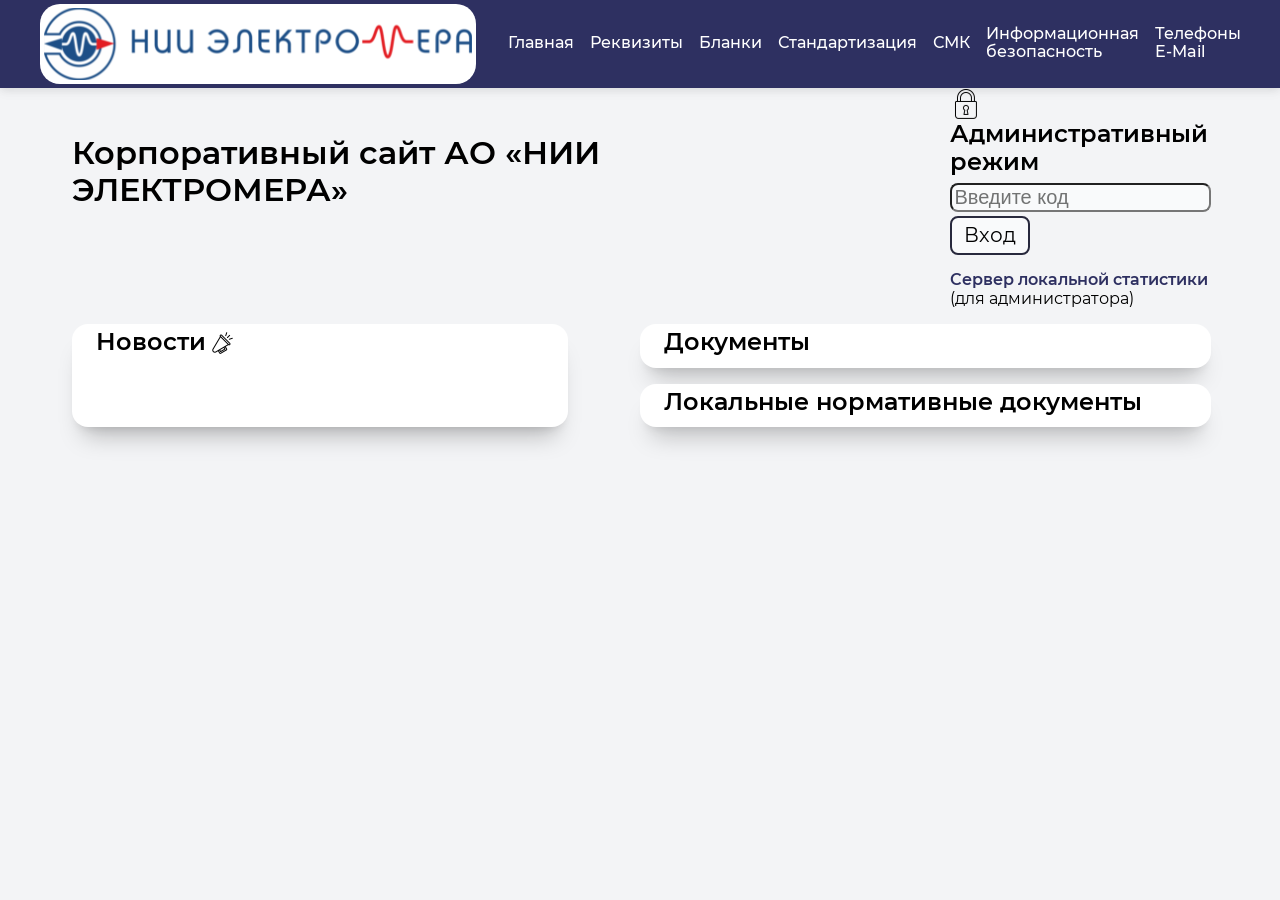
<file: index.html>
<!doctype html>
<html lang="ru">
	<head>
		<meta charset="UTF-8" />
		<meta name="viewport" content="width=device-width, initial-scale=1.0" />
		<title>АО "НИИ ЭЛЕКТРОМЕРА" - корпоративный сайт</title>
		<link rel="stylesheet" href="css/main.css" />
		<link rel="icon" type="image/x-icon" href="favicon/favicon.ico" />
	</head>
	<body>
		<header>
			<a href="index.html" class="logo" aria-label="На главную">
				<img
					src="images/logos/logo.svg"
					alt="Logo of Electromera"
					width="428"
				/>
			</a>
			<nav class="main-nav">
				<ul>
					<li><a href="index.html">Главная</a></li>
					<li><a href="unknown.html">Реквизиты</a></li>
					<li><a href="blanks.html">Бланки</a></li>
					<li><a href="standardization.html">Стандартизация</a></li>
					<li><a href="qms.html">СМК</a></li>
					<li>
						<a href="security.html">Информационная<br />безопасность</a>
					</li>
					<li>
						<a href="unknown.html">Телефоны<br />E-Mail</a>
					</li>
				</ul>
			</nav>
		</header>
		<main>
			<section class="greetings">
				<h1>Корпоративный сайт АО «НИИ ЭЛЕКТРОМЕРА»</h1>
				<img
					data-id="${item.id}"
					data-type="${type}"
					src="images/icons/edit.svg"
					alt="Edit icon"
					width="20"
					data-action="edit"
					class="admin-icon admin-icon-edit"
				/>
				<p>
				</p>
			</section>

			<section class="admin-panel">
				<div class="admin-title">
					<img src="images/icons/admin-icon.svg" alt="Admin icon" width="32" />
					<h2 class="title">Административный режим</h2>
				</div>
				<div class="admin-check">
					<input
						type="text"
						class="admin-code"
						placeholder="Введите код"
						name="admin-code-user"
					/>

					<a href="" class="admin-code__btn btn">Вход</a>
				</div>
				<div class="admin-login__message" aria-live="polite"></div>
				<div class="admin-information">
					<a href="">Сервер локальной статистики</a> <br />(для администратора)
				</div>
				<div class="admin-mode-exit admin-actions">
					<img
						src="images/icons/exit.svg"
						width="24"
						data-action="logout"
						class="admin-icon admin-icon-exit"
					/>
					<p class="admin-icon">Выйти из административного режима</p>
				</div>
			</section>

			<section class="news">
				<div class="news-title">
					<h2>Новости</h2>
					<img src="images/icons/news-icon.svg" alt="News icon" width="32" />
					<img
						src="images/icons/add.svg"
						alt="Add icon"
						width="32"
						data-action="add"
						class="admin-icon admin-icon-add"
					/>
				</div>
				<article class="news-item admin-news-item admin-actions" data-hidden>
					<input type="date" class="admin-news-date admin-actions" />
					<div
						class="admin-news-date__message admin-message admin-actions"
						aria-live="polite"
					></div>
					<textarea class="admin-news-text admin-actions"></textarea>
					<div
						class="admin-news-text__message admin-message admin-actions"
						aria-live="polite"
					></div>
					<img
						src="images/icons/save.svg"
						alt="Save icon"
						width="24"
						class="admin-icon admin-icon-save"
					/>
				</article>
			</section>

			<section class="documents">
				<div class="documents-title">
					<h2>Документы</h2>
					<img
						src="images/icons/add.svg"
						alt="Add icon"
						width="32"
						data-action="add"
						class="admin-icon admin-icon-add"
					/>
				</div>
				<ul class="documents-list">
					<li class="admin-actions admin-documents-item">
						<textarea class="admin-actions"></textarea>
						<input type="file" class="admin-actions" />

						<img
							src="images/icons/save.svg"
							alt="Save icon"
							width="24"
							class="admin-icon admin-icon-save"
						/>
					</li>
				</ul>
			</section>

			<section class="documents legal-docs">
				<div class="documents-title">
					<h2>Локальные нормативные документы</h2>
					<img
						src="images/icons/add.svg"
						alt="Add icon"
						width="32"
						data-action="add"
						class="admin-icon admin-icon-add"
					/>
				</div>
				<ul class="documents-list">
					<li class="admin-actions admin-documents-item">
						<textarea class="admin-actions"></textarea>
						<input type="file" class="admin-actions" />

						<img
							src="images/icons/save.svg"
							alt="Save icon"
							width="24"
							class="admin-icon admin-icon-save"
						/>
					</li>
				</ul>
			</section>
		</main>
		<script type="module" src="js/main.js"></script>
	</body>
</html>
</file>
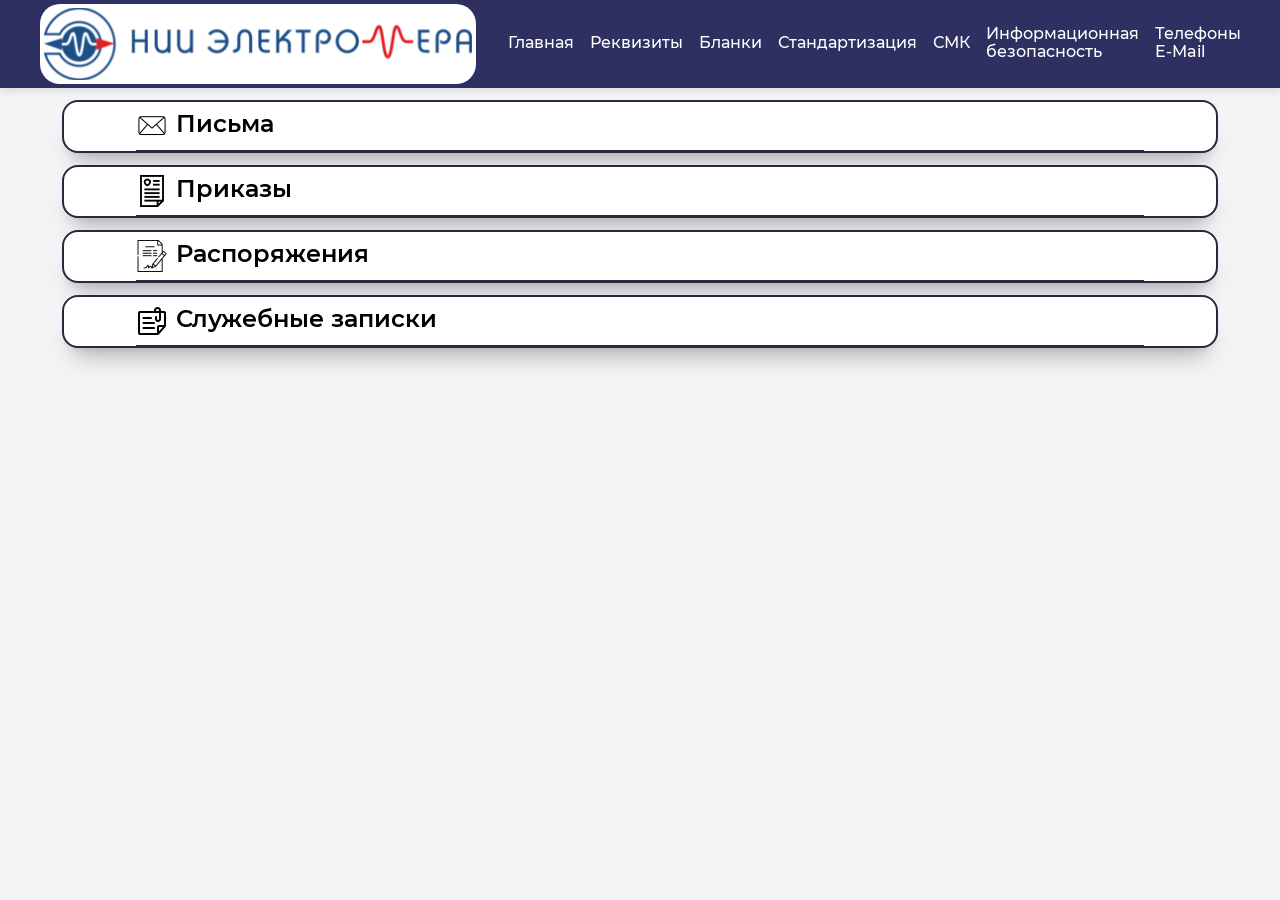
<file: blanks.html>
<!doctype html>
<html lang="ru">
	<head>
		<meta charset="UTF-8" />
		<meta name="viewport" content="width=device-width, initial-scale=1.0" />
		<title>АО "НИИ ЭЛЕКТРОМЕРА" - Бланки документов</title>
		<link rel="stylesheet" href="css/blanks.css" />
		<link rel="icon" type="image/x-icon" href="favicon/favicon.ico" />
	</head>
	<body>
		<header>
			<a href="index.html" class="logo" aria-label="На главную">
				<img
					src="images/logos/logo.svg"
					alt="Logo of Electromera"
					width="428"
				/>
			</a>
			<nav class="main-nav">
				<ul>
					<li><a href="index.html">Главная</a></li>
					<li><a href="unknown.html">Реквизиты</a></li>
					<li><a href="blanks.html">Бланки</a></li>
					<li><a href="standardization.html">Стандартизация</a></li>
					<li><a href="qms.html">СМК</a></li>
					<li>
						<a href="security.html">Информационная<br />безопасность</a>
					</li>
					<li>
						<a href="unknown.html">Телефоны<br />E-Mail</a>
					</li>
				</ul>
			</nav>
		</header>

		<main>
			<section class="letters card">
				<div class="letters-title title">
					<img
						src="images/icons/letter-icon.svg"
						alt="Letters icon"
						width="32"
					/>
					<h2>Письма</h2>
					<img
						src="images/icons/add.svg"
						alt="Add icon"
						width="32"
						data-action="add"
						class="admin-icon admin-icon-add"
					/>
				</div>
				<div class="letters-menu menu"></div>
			</section>

			<section class="orders card">
				<div class="orders-title title">
					<img src="images/icons/order-icon.svg" alt="Orders icon" width="32" />
					<h2>Приказы</h2>
					<img
						src="images/icons/add.svg"
						alt="Add icon"
						width="32"
						data-action="add"
						class="admin-icon admin-icon-add"
					/>
				</div>
				<div class="orders-menu menu"><</div>
			</section>

			<section class="dispositions card">
				<div class="dispositions-title title">
					<img
						src="images/icons/disposition-icon.svg"
						alt="Disposition icon"
						width="32"
					/>
					<h2>Распоряжения</h2>
					<img
						src="images/icons/add.svg"
						alt="Add icon"
						width="32"
						data-action="add"
						class="admin-icon admin-icon-add"
					/>
				</div>
				<div class="dispositions-menu menu"></div>
			</section>

			<section class="service-notes card">
				<div class="service-notes-title title">
					<img
						src="images/icons/service-notes-icon.svg"
						alt="Service notes icon"
						width="32"
					/>
					<h2>Служебные записки</h2>
					<img
						src="images/icons/add.svg"
						alt="Add icon"
						width="32"
						data-action="add"
						class="admin-icon admin-icon-add"
					/>
				</div>
				<div class="service-notes-menu menu"></div>
			</section>
		</main>

		<script type="module" src="js/main.js"></script>
	</body>
</html>
</file>
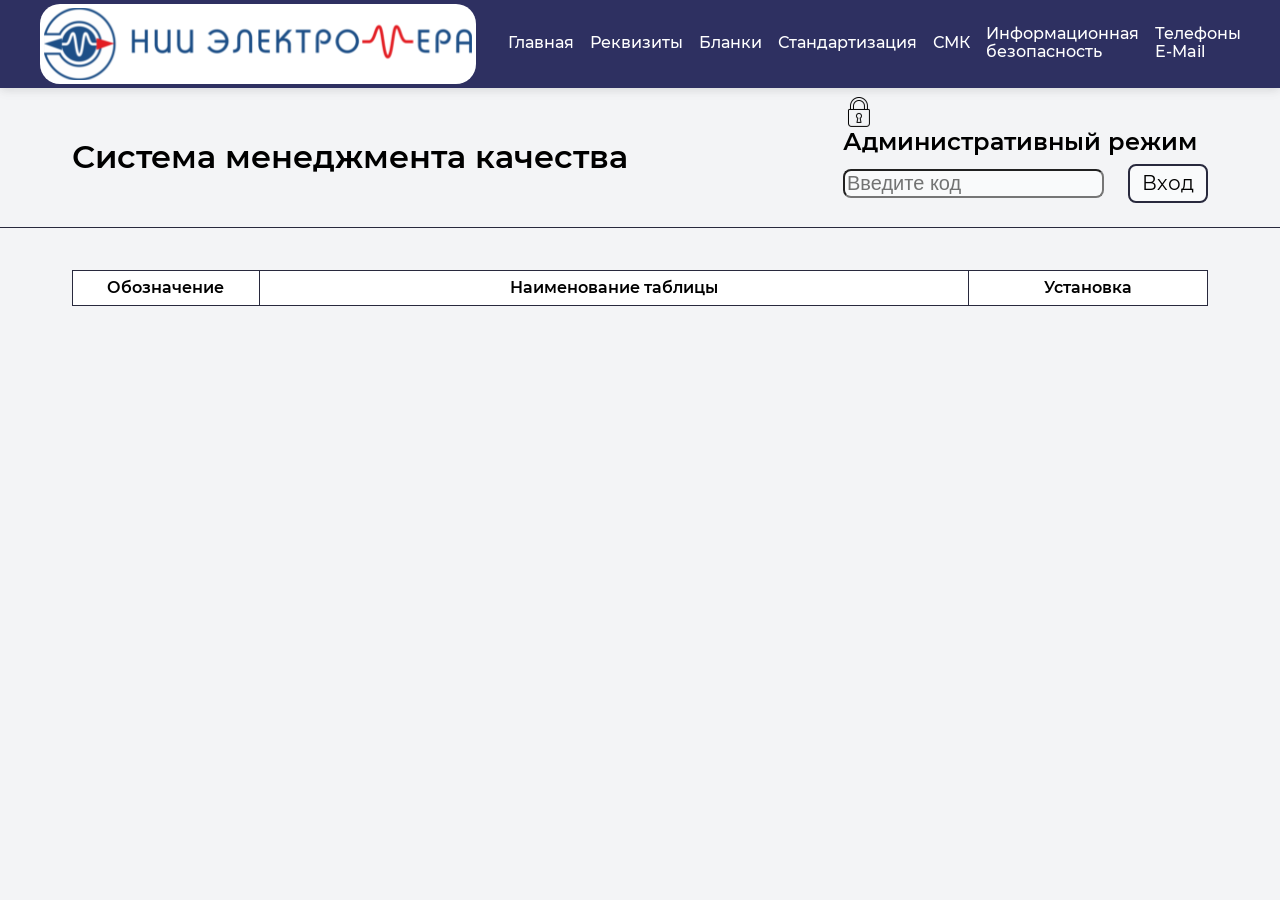
<file: qms.html>
<!doctype html>
<html lang="ru">
	<head>
		<meta charset="UTF-8" />
		<meta name="viewport" content="width=device-width, initial-scale=1.0" />
		<title>АО "НИИ ЭЛЕКТРОМЕРА" - корпоративный сайт</title>
		<link rel="stylesheet" href="css/qms.css" />
		<link rel="icon" type="image/x-icon" href="favicon/favicon.ico" />
	</head>
	<body class="admin-mode">
		<header>
			<a href="index.html" class="logo" aria-label="На главную">
				<img
					src="images/logos/logo.svg"
					alt="Logo of Electromera"
					width="428"
				/>
			</a>
			<nav class="main-nav">
				<ul>
					<li><a href="index.html">Главная</a></li>
					<li><a href="unknown.html">Реквизиты</a></li>
					<li><a href="blanks.html">Бланки</a></li>
					<li><a href="standardization.html">Стандартизация</a></li>
					<li><a href="qms.html">СМК</a></li>
					<li>
						<a href="security.html">Информационная<br />безопасность</a>
					</li>
					<li>
						<a href="unknown.html">Телефоны<br />E-Mail</a>
					</li>
				</ul>
			</nav>
		</header>
		<main>
			<section class="qms-panel">
				<h1>Система менеджмента качества</h1>
				<div class="admin-panel">
					<div class="admin-title">
						<img
							src="images/icons/admin-icon.svg"
							alt="Admin icon"
							width="32"
						/>
						<h2>Административный режим</h2>
					</div>
					<div class="admin-check">
						<input type="text" class="admin-code" placeholder="Введите код" />
						<a href="" class="admin-code__btn btn">Вход</a>
					</div>
					<div class="admin-login__message" aria-live="polite"></div>
					<div class="admin-mode-exit admin-actions">
						<img
							src="images/icons/exit.svg"
							width="24"
							data-action="logout"
							class="admin-icon admin-icon-exit"
						/>
						<p class="admin-icon">Выйти из административного режима</p>
					</div>
				</div>
			</section>

			<section class="table-container">
				<table class="documents-table">
					<thead>
						<tr>
							<th>Обозначение</th>
							<th>Наименование таблицы</th>
							<th>Установка</th>
						</tr>
					</thead>
					<tbody>
						<tr class="add-row admin-actions">
							<td colspan="3" class="admin-actions">
								<img
									src="images/icons/add.svg"
									alt="Add icon"
									width="48"
									data-action="add"
									class="admin-icon admin-icon-add"
								/>
							</td>
						</tr>
						<tr class="admin-actions admin-tr">
							<td class="admin-actions">
								<textarea
									class="admin-actions"
									placeholder="Обозначение"
								></textarea>
							</td>
							<td class="admin-actions">
								<textarea
									class="admin-actions"
									placeholder="Наименование таблицы"
								></textarea>
								<img
									src="images/icons/save.svg"
									alt="Save icon"
									width="24"
									class="admin-icon admin-icon-save"
								/>
							</td>
							<td><input type="file" class="admin-actions" /></td>
						</tr>
					</tbody>
				</table>
			</section>
		</main>
		<script type="module" src="js/main.js"></script>
	</body>
</html>
</file>
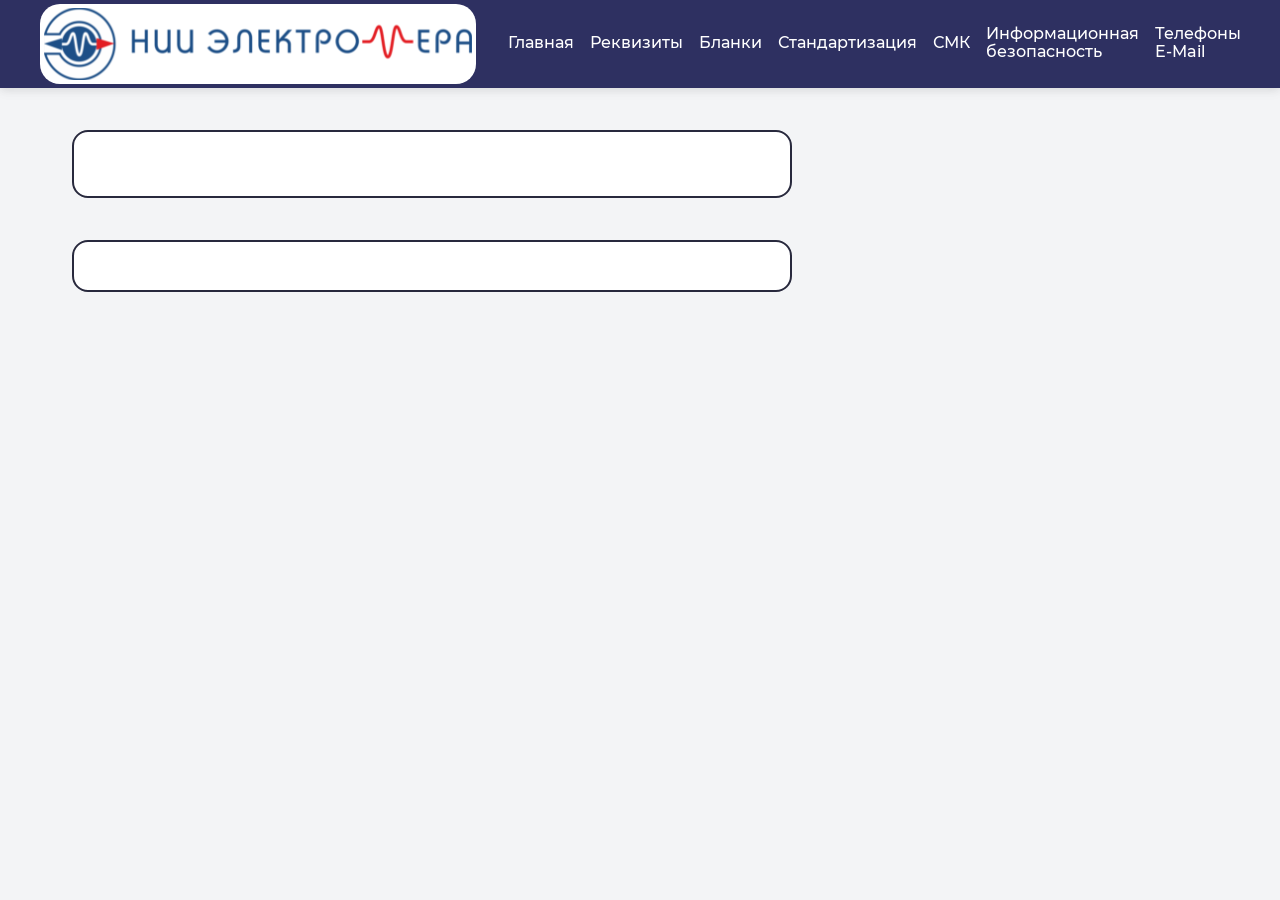
<file: security.html>
<!doctype html>
<html lang="ru">
	<head>
		<meta charset="UTF-8" />
		<meta name="viewport" content="width=device-width, initial-scale=1.0" />
		<title>АО "НИИ ЭЛЕКТРОМЕРА" - корпоративный сайт</title>
		<link rel="stylesheet" href="css/security.css" />
		<link rel="icon" type="image/x-icon" href="favicon/favicon.ico" />
	</head>
	<body>
		<header>
			<a href="index.html" class="logo" aria-label="На главную">
				<img
					src="images/logos/logo.svg"
					alt="Logo of Electromera"
					width="428"
				/>
			</a>
			<nav class="main-nav">
				<ul>
					<li><a href="index.html">Главная</a></li>
					<li><a href="unknown.html">Реквизиты</a></li>
					<li><a href="blanks.html">Бланки</a></li>
					<li><a href="standardization.html">Стандартизация</a></li>
					<li><a href="qms.html">СМК</a></li>
					<li>
						<a href="security.html">Информационная<br />безопасность</a>
					</li>
					<li>
						<a href="unknown.html">Телефоны<br />E-Mail</a>
					</li>
				</ul>
			</nav>
		</header>
		<main>
			<section class="security-section">
				<div class="info-block">
					<img
						data-id="${item.id}"
						data-type="${type}"
						src="images/icons/edit.svg"
						alt="Edit icon"
						width="20"
						data-action="edit"
						class="admin-icon admin-icon-edit"
					/>
					<p class="info-block__text"></p>
				</div>

				<ul class="docs-list">
					<img
						src="images/icons/add.svg"
						alt="Add icon"
						width="32"
						data-action="add"
						class="admin-icon admin-icon-add"
					/>
				</ul>
			</section>
		</main>
		<script type="module" src="js/main.js"></script>
	</body>
</html>
</file>
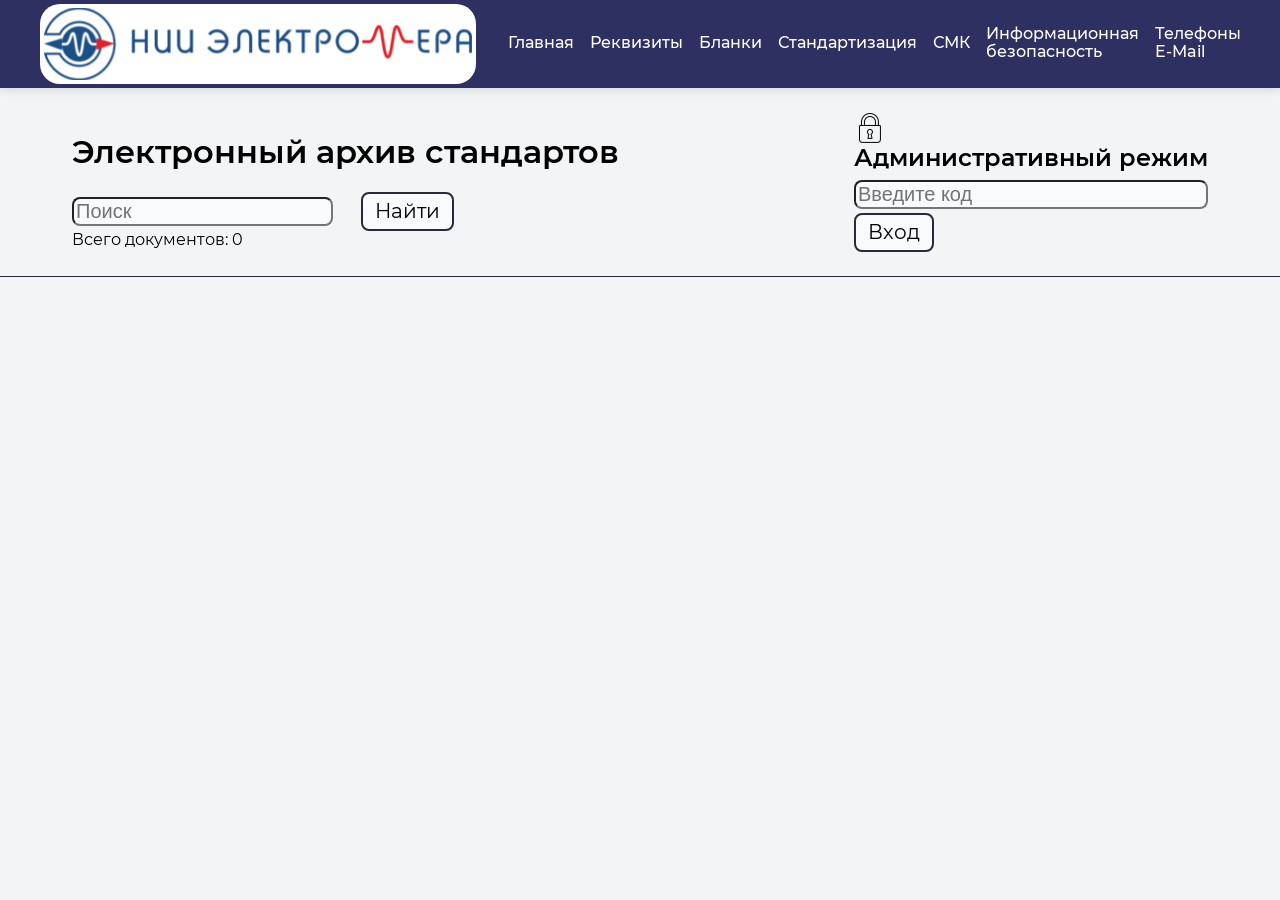
<file: standardization.html>
<!doctype html>
<html lang="ru">
	<head>
		<meta charset="UTF-8" />
		<meta name="viewport" content="width=device-width, initial-scale=1.0" />
		<title>АО "НИИ ЭЛЕКТРОМЕРА" - корпоративный сайт</title>
		<link rel="stylesheet" href="css/standardization.css" />
		<link rel="icon" type="image/x-icon" href="favicon/favicon.ico" />
	</head>
	<body class="admin-mode">
		<header>
			<a href="index.html" class="logo" aria-label="На главную">
				<img
					src="images/logos/logo.svg"
					alt="Logo of Electromera"
					width="428"
				/>
			</a>
			<nav class="main-nav">
				<ul>
					<li><a href="index.html">Главная</a></li>
					<li><a href="unknown.html">Реквизиты</a></li>
					<li><a href="blanks.html">Бланки</a></li>
					<li><a href="standardization.html">Стандартизация</a></li>
					<li><a href="qms.html">СМК</a></li>
					<li>
						<a href="security.html">Информационная<br />безопасность</a>
					</li>
					<li>
						<a href="unknown.html">Телефоны<br />E-Mail</a>
					</li>
				</ul>
			</nav>
		</header>
		<main>
			<section class="control-panel">
				<div class="search-panel">
					<h1>Электронный архив стандартов</h1>
					<div class="search-box">
						<input type="text" class="search-box__input" placeholder="Поиск" />
						<a href="" class="search-box__btn btn">Найти</a>
					</div>
				</div>
				<div class="admin-panel">
					<div class="admin-title">
						<img
							src="images/icons/admin-icon.svg"
							alt="Admin icon"
							width="32"
						/>
						<h2 class="title">Административный режим</h2>
					</div>
					<div class="admin-check">
						<input type="text" class="admin-code" placeholder="Введите код" />
						<a href="" class="admin-code__btn btn">Вход</a>
					</div>
					<div class="admin-login__message" aria-live="polite"></div>
					<div class="admin-mode-exit admin-actions">
						<img
							src="images/icons/exit.svg"
							width="24"
							data-action="logout"
							class="admin-icon admin-icon-exit"
						/>
						<p class="admin-icon">Выйти из административного режима</p>
					</div>
				</div>
			</section>

			<section class="documents-cards">
				<div class="documents-cards-item admin-card admin-icon">
					<img
						src="images/icons/add.svg"
						alt="Add icon"
						width="48"
						data-action="add"
						class="admin-icon admin-icon-add"
					/>
				</div>
				<article
					class="documents-cards-item admin-card-secondary admin-actions"
				>
					<textarea
						class="admin-card-designation admin-actions"
						placeholder="Обозначение"
					></textarea>
					<textarea
						class="admin-card-name admin-actions"
						placeholder="Наименование"
					></textarea>
					<textarea
						class="admin-card-note admin-actions"
						placeholder="Примечание"
					></textarea>
					<input type="file" class="admin-action" />
					<img
						src="images/icons/save.svg"
						alt="Save icon"
						width="24"
						class="admin-icon admin-icon-save"
					/>
				</article>
			</section>
		</main>
		<script type="module" src="js/main.js"></script>
	</body>
</html>
</file>
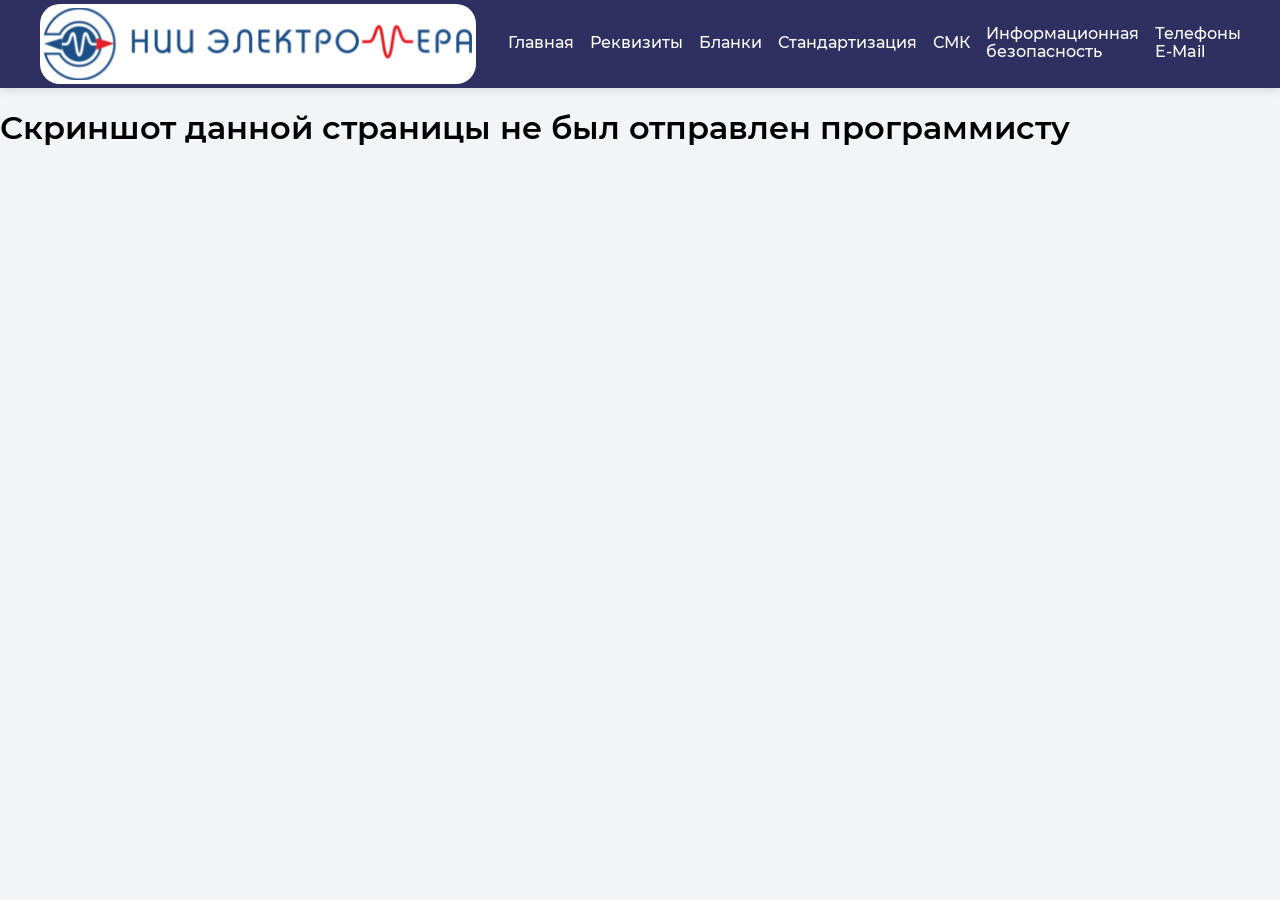
<file: unknown.html>
<!doctype html>
<html lang="ru">
	<head>
		<meta charset="UTF-8" />
		<meta name="viewport" content="width=device-width, initial-scale=1.0" />
		<title>АО "НИИ ЭЛЕКТРОМЕРА" - корпоративный сайт</title>
		<link rel="stylesheet" href="css/unknown.css" />
		<link rel="icon" type="image/x-icon" href="favicon/favicon.ico" />
	</head>
	<body>
		<header>
			<a href="index.html" class="logo" aria-label="На главную">
				<img
					src="images/logos/logo.svg"
					alt="Logo of Electromera"
					width="428"
				/>
			</a>
			<nav class="main-nav">
				<ul>
					<li><a href="index.html">Главная</a></li>
					<li><a href="unknown.html">Реквизиты</a></li>
					<li><a href="blanks.html">Бланки</a></li>
					<li><a href="standardization.html">Стандартизация</a></li>
					<li><a href="qms.html">СМК</a></li>
					<li>
						<a href="security.html">Информационная<br />безопасность</a>
					</li>
					<li>
						<a href="unknown.html">Телефоны<br />E-Mail</a>
					</li>
				</ul>
			</nav>
		</header>
		<main>
			<h1>Скриншот данной страницы не был отправлен программисту</h1>
		</main>
	</body>
</html>
</file>
<file: css/main.css>
@import 'settings/variables.css';
@import 'settings/normalize.css';

@import 'base/base.css';
@import 'base/typography.css';

@import 'layout/header.css';

@import 'components/buttons.css';
@import 'components/admin-panel.css';
@import 'components/admin-components-main.css';
main {
	display: grid;
	grid-template-columns: 50% 23% 1fr;
	grid-template-rows: auto auto auto;
	grid-column-gap: 0px;
	grid-row-gap: 0px;
}

.greetings {
	grid-area: 1 / 1 / 2 / 3;
	align-items: center;
	margin: 0 72px;
	align-self: center;
}

.admin-panel {
	grid-area: 1 / 3 / 2 / 4;
}

.news {
	grid-area: 2 / 1 / 4 / 2;
	background-color: var(--color-bg-card);
	box-shadow: var(--shadow-md);
	border-radius: var(--radius-xl);
	margin: 16px 72px 0 72px;
	overflow-x: hidden;
	max-height: 600px;
	scroll-behavior: smooth;
	scrollbar-width: thin;
	scrollbar-color: var(--color-text-muted) var(--color-bg-page);
}
.news-title {
	display: flex;
	align-items: center;
}
.news-title .admin-icon {
	margin-left: auto;
	margin-right: 8px;
}
.news-title h2 {
	margin: 4px 0 8px 24px;
}
.news-content-title {
	display: flex;
	align-items: center;
}
.news .admin-icon-edit {
	margin-left: 16px;
}
.news .admin-icon-delete {
	margin-left: auto;
	margin-right: 16px;
}
.news-item {
	margin: 0 24px 16px 24px;
}
.news-item p {
	margin-top: 4px;
}
.news-item__date {
	color: var(--color-text-muted);
	font-weight: 600;
}
.news::-webkit-scrollbar {
	width: 8px;
}
.news::-webkit-scrollbar-track {
	background: var(--color-bg-page);
	border-radius: 4px;
}
.news::-webkit-scrollbar-thumb {
	background: var(--color-text-muted);
	border-radius: 4px;
}
.news::-webkit-scrollbar-thumb:hover {
	background: var(--color-link);
}

.documents,
.legal-docs {
	margin-top: 16px;
}

.documents {
	grid-area: 2 / 2 / 3 / 4;
	align-self: center;
	background-color: var(--color-bg-card);
	margin-right: 72px;
	border-radius: var(--radius-xl);
	box-shadow: var(--shadow-md);
	overflow-x: hidden;
	max-height: 250px;
	scroll-behavior: smooth;
	scrollbar-width: thin;
	scrollbar-color: var(--color-text-muted) var(--color-bg-page);
}
.documents-title {
	display: flex;
	align-items: center;
	justify-content: space-between;
}
.documents-title .admin-icon {
	margin-top: 8px;
	margin-right: 8px;
}
.documents h2 {
	padding: 4px 24px 0 24px;
	margin: 0;
}
.documents ul {
	padding: 4px 24px 0 24px;
	margin-bottom: 8px;
}
.documents li {
	display: flex;
	align-items: center;
}
.documents li .admin-icon-edit {
	margin: 0 8px;
}
.documents li .admin-icon-delete {
	margin-left: auto;
	margin-right: 16px;
}

.documents li a {
	display: flex;
	align-items: center;
	gap: 8px;
	transition: 0.2s ease;
}
.documents li a:hover img {
	transform: scale(1.05);
}
.documents p {
	margin: 8px 0 0 4px;
}
.documents::-webkit-scrollbar {
	width: 8px;
}

.documents::-webkit-scrollbar-track {
	background: var(--color-bg-page);
	border-radius: 4px;
}

.documents::-webkit-scrollbar-thumb {
	background: var(--color-text-muted);
	border-radius: 4px;
}

.legal-docs {
	grid-area: 3 / 2 / 4 / 4;
}

@media (max-width: 1651px) {
	.admin-panel .admin-check {
		display: grid;
		grid-template-rows: auto;
		align-items: center;
		row-gap: 4px;
	}
	.admin-panel .admin-code__btn {
		margin: 0;
		justify-self: start;
	}
}

@media (max-width: 1104px) {
	.greetings,
	.news {
		margin-left: 16px;
	}

	.admin-panel {
		margin-left: 0px;
	}
}
</file>
<file: css/blanks.css>
@import 'settings/variables.css';
@import 'settings/normalize.css';

@import 'base/base.css';
@import 'base/typography.css';

@import 'layout/header.css';

@import 'components/buttons.css';
@import 'components/cards-blanks.css';
@import 'components/admin-components.css';
</file>
<file: css/qms.css>
@import 'settings/variables.css';
@import 'settings/normalize.css';

@import 'base/base.css';
@import 'base/typography.css';

@import 'layout/header.css';

@import 'components/buttons.css';
@import 'components/tables.css';
@import 'components/admin-panel.css';

.qms-panel {
	display: flex;
	justify-content: space-between;
	align-items: center;
	padding: 8px 0 8px 72px;
	border-bottom: 1px solid var(--color-border);
}

.table-actions {
	display: flex;
	align-items: center;
}

.admin-icon-add {
	justify-self: center;
}
.admin-icon-edit {
	margin-left: 16px;
}
.admin-icon-delete {
	margin-left: auto;
}

body.admin-mode .admin-icon {
	cursor: pointer;
	transition: 0.2s ease;
	opacity: 0.5;
}

body.admin-mode .admin-icon:hover {
	opacity: 1;
	transform: scale(1.05);
}

body.admin-mode .admin-mode-exit {
	display: flex;
}

body.admin-mode .admin-tr .admin-icon-save {
	margin: 4px auto;
}

body.admin-mode .add-row {
	display: grid;
	cursor: pointer;
	transition: 0.4s ease;
}

body.admin-mode .add-row:hover {
	background-color: var(--color-text-muted);
}

body.admin-mode textarea {
	width: 100%;
	background-color: var(--color-bg-btn);
	border-radius: var(--radius-md);
	font-size: var(--font-size-base);
	border: 1px solid var(--color-border);
	outline: none;
	resize: none;
}

body:not(.admin-mode) .admin-icon,
body:not(.admin-mode) .admin-actions {
	display: none;
}

@media (max-width: 892px) {
	.admin-panel .admin-check {
		display: grid;
		grid-template-rows: auto;
		align-items: center;
		row-gap: 4px;
	}
	.admin-panel .admin-code__btn {
		margin: 0;
		justify-self: start;
	}
}
</file>
<file: css/security.css>
@import 'settings/variables.css';
@import 'settings/normalize.css';

@import 'base/base.css';
@import 'base/typography.css';

@import 'layout/header.css';
@import 'components/admin-components.css';

.info-block,
.docs-list {
	background-color: var(--color-bg-card);
	border: 2px solid var(--color-border);
	border-radius: var(--radius-xl);
	padding: 24px 16px;
	margin-top: 42px;
	margin-left: 72px;
	width: 53.47%;
}

.docs-list li {
	display: flex;
	align-items: center;
	margin: 4px 0;
}

.docs-list li a {
	display: flex;
	align-items: center;
	gap: 8px;
	transition: 0.2s ease;
}
.docs-list li a:hover img {
	transform: scale(1.05);
}
.docs-list p {
	margin: 8px 0 0 4px;
}

main a:not(.btn):not(.download_button) {
	color: var(--color-link);
	text-decoration: none;
	font-weight: 600;
	transition: 0.2s ease;
}

main a:not(.btn):not(.download_button):hover {
	color: var(--color-link-hover);
}
</file>
<file: css/standardization.css>
@import 'settings/variables.css';
@import 'settings/normalize.css';

@import 'base/base.css';
@import 'base/typography.css';

@import 'layout/header.css';

@import 'components/buttons.css';
@import 'components/cards.css';
@import 'components/admin-panel.css';

.control-panel {
	display: flex;
	justify-content: space-between;
	margin-top: 24px;
	padding-bottom: 8px;
	border-bottom: 1px solid var(--color-border);
}
.search-panel {
	margin: 0 0 0 72px;
}
.search-panel input {
	background-color: var(--color-bg-btn);
	border-radius: var(--radius-md);
	font-size: var(--font-size-lg);
}
.search-box__btn {
	margin-left: 24px;
}

body.admin-mode .admin-icon,
body.admin-mode .admin-actions {
	display: grid;
}

body.admin-mode textarea {
	background-color: var(--color-bg-btn);
	border-radius: var(--radius-md);
	font-size: var(--font-size-base);
	border: 1px solid var(--color-border);
	outline: none;
	resize: none;
	margin: 4px 8px;
}

.admin-card {
	cursor: pointer;
}

body.admin-mode .admin-icon {
	cursor: pointer;
	transition: 0.2s ease;
	opacity: 0.5;
}

body.admin-mode .admin-icon:hover {
	opacity: 1;
	transform: scale(1.05);
}

body.admin-mode .admin-mode-exit {
	display: flex;
}
body.admin-mode .admin-mode-exit p:hover {
	opacity: 0.5;
	transform: scale(1);
}
body:not(.admin-mode) .admin-icon,
body:not(.admin-mode) .admin-actions {
	display: none;
}

body.admin-mode .admin-icon-save {
	margin: 4px auto 8px auto;
}

body.admin-mode .admin-card-action {
	display: flex;
	justify-content: space-between;
	align-items: center;
	margin: 4px 8px 0 8px;
}

.admin-card-secondary input {
	margin: 4px 0 4px 8px;
}

@media (max-width: 1651px) {
	.admin-panel .admin-check {
		display: grid;
		grid-template-rows: auto;
		align-items: center;
		row-gap: 4px;
	}
	.admin-panel .admin-code__btn {
		margin: 0;
		justify-self: start;
	}
}
</file>
<file: css/unknown.css>
@import 'settings/variables.css';
@import 'settings/normalize.css';

@import 'base/base.css';
@import 'base/typography.css';

@import 'layout/header.css';
</file>
